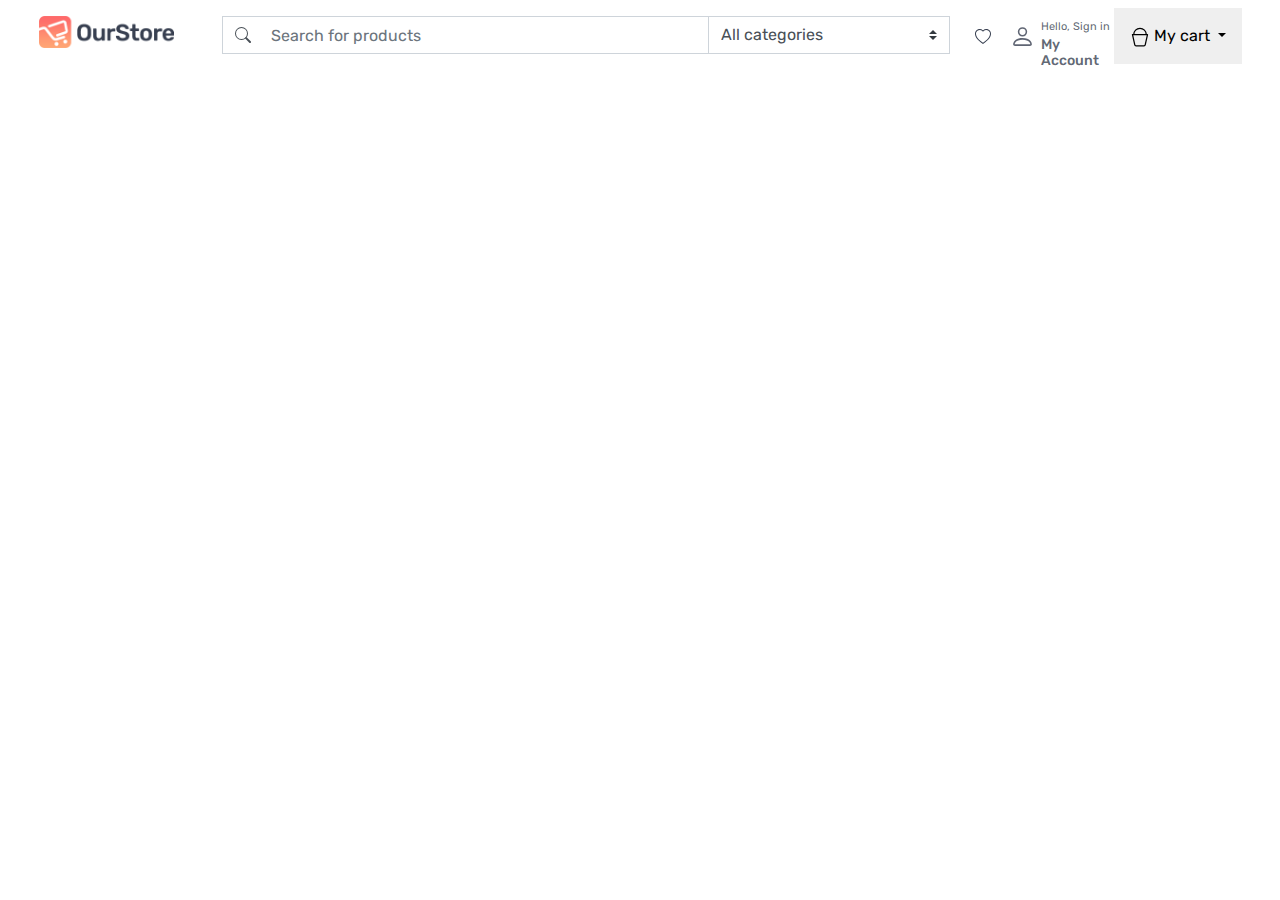
<file: outros/index.html>
<!DOCTYPE html>
<html lang="pt-br">
<head>
    <meta charset="UTF-8">
    <meta name="viewport" content="width=device-width, initial-scale=1, shrink-to-fit=no">
    <meta name="description" content="Projeto Bootstrap - CEAC">
    <meta name="keywords" content="HTML5, CSS3, Javascript, Bootstrap, Jquery, Projeto CEAC">
    <meta name="author" content="Rubens Batista">
    <title>Ourstore | Mercado</title>
    <!--BOOTSTRAP CSS-->
    <link rel="stylesheet" href="https://stackpath.bootstrapcdn.com/bootstrap/4.4.1/css/bootstrap.min.css" integrity="sha384-Vkoo8x4CGsO3+Hhxv8T/Q5PaXtkKtu6ug5TOeNV6gBiFeWPGFN9MuhOf23Q9Ifjh" crossorigin="anonymous">
    <!--DEFAULT CSS-->
    <link rel="stylesheet" href="style.css" type="text/css">
    <!--FAVICON IMG-->
    <link rel="icon" href="img/favicon-32x32.png" type="image/png" sizes="32x32">
    <!--FONTS GOOGLE-->
    <link href="https://fonts.googleapis.com/css2?family=Rubik:wght@300;400;500&display=swap" rel="stylesheet">
    <!--JQUERY-->
    <script src="https://code.jquery.com/jquery-3.4.1.slim.min.js" integrity="sha384-J6qa4849blE2+poT4WnyKhv5vZF5SrPo0iEjwBvKU7imGFAV0wwj1yYfoRSJoZ+n" crossorigin="anonymous"></script>
    <!--BOOTSTRAP JAVASCRIPT-->
    <script src="https://cdn.jsdelivr.net/npm/popper.js@1.16.0/dist/umd/popper.min.js" integrity="sha384-Q6E9RHvbIyZFJoft+2mJbHaEWldlvI9IOYy5n3zV9zzTtmI3UksdQRVvoxMfooAo" crossorigin="anonymous"></script>
    <script src="https://stackpath.bootstrapcdn.com/bootstrap/4.4.1/js/bootstrap.min.js" integrity="sha384-wfSDF2E50Y2D1uUdj0O3uMBJnjuUD4Ih7YwaYd1iqfktj0Uod8GCExl3Og8ifwB6" crossorigin="anonymous"></script>
</head>
<body>
    <section class="container-fluid"> <!--Container do Logo Header-->
        <div class="row"> <!--Row do Logo/Search/Wish... Header-->
            <div class="col-lg-2"> <!--Div Logo Bloco-->
                <a href="index.html"><img src="../img/logo-dark.png" alt="Logo Ourstore" title="Logo Our store" class="img-fluid px-md-4 py-md-3"></a>
            </div><!--Fim Div Logo Bloco-->
            <div class="col-lg-7"><!--Div Search Form-->
                  <form action="" class="form-row">
                    <div class="input-group flex-nowrap py-md-3 has-search">
                        <span class="input-group-append bg-white mr-n1">
                            <span class="input-group-text bg-transparent border-right-0">
                                <svg class="bi bi-search" width="1em" height="1em" viewBox="0 0 16 16" fill="currentColor" xmlns="http://www.w3.org/2000/svg">
                                    <path fill-rule="evenodd" d="M10.442 10.442a1 1 0 011.415 0l3.85 3.85a1 1 0 01-1.414 1.415l-3.85-3.85a1 1 0 010-1.415z" clip-rule="evenodd"/>
                                    <path fill-rule="evenodd" d="M6.5 12a5.5 5.5 0 100-11 5.5 5.5 0 000 11zM13 6.5a6.5 6.5 0 11-13 0 6.5 6.5 0 0113 0z" clip-rule="evenodd"/>
                                  </svg>
                            </span>
                        </span>
                        <input type="search" class="form-control rounded-0 col-8 border-left-0" placeholder="Search for products" aria-label="Search" aria-describedby="addon-wrapping basic-addon1">
                        <select class="custom-select rounded-0 col-4" id="addon-wrapping">
                            <option selected>All categories</option>
                            <option value="1">Bakery</option>
                            <option value="2">Fruits and Vegetables</option>
                            <option value="3">Dairy and Eggs</option>
                            <option value="3">Meat and Poultry</option>
                            <option value="3">Fish and Seafood</option>
                            <option value="3">Sauces and Spices</option>
                            <option value="3">Canned Food and Oil</option>
                            <option value="3">Alcoholic Beverages</option>
                            <option value="3">Soft Drinks and Juice</option>
                            <option value="3">Packets, Cereals</option>
                            <option value="3">Frozen</option>
                            <option value="3">Sneak, Sweets and Chips</option>
                            <option value="3">Personal hygiene</option>
                            <option value="3">Kitchenware</option>
                        </select>
                    </div>
                  </form>
            </div><!--Fim Div Search Form Bloco-->
            <div class="col-lg-3"><!--Div Wish/Login/Cart Bloco-->
                <div class="row">
                    <div class="col-7">
                        <div class="py-md-4 float-left">
                            <span>
                                <svg class="bi bi-heart wish-tooltip" width="1em" height="1em" viewBox="0 0 16 16" fill="currentColor" xmlns="http://www.w3.org/2000/svg" data-toggle="tooltip" data-placement="top" title="Wishlist">
                                    <path fill-rule="evenodd" d="M8 2.748l-.717-.737C5.6.281 2.514.878 1.4 3.053c-.523 1.023-.641 2.5.314 4.385.92 1.815 2.834 3.989 6.286 6.357 3.452-2.368 5.365-4.542 6.286-6.357.955-1.886.838-3.362.314-4.385C13.486.878 10.4.28 8.717 2.01L8 2.748zM8 15C-7.333 4.868 3.279-3.04 7.824 1.143c.06.055.119.112.176.171a3.12 3.12 0 01.176-.17C12.72-3.042 23.333 4.867 8 15z" clip-rule="evenodd"/>
                                </svg>
                            </span>
                        </div>
                        <div>
                            <a href="#" class="login-link">
                                <div class="row">
                                    <div class="col-3 py-md-4 ml-1">
                                        <svg class="bi bi-person" width="1em" height="1em" viewBox="0 0 16 16" fill="currentColor" xmlns="http://www.w3.org/2000/svg">
                                            <path fill-rule="evenodd" d="M13 14s1 0 1-1-1-4-6-4-6 3-6 4 1 1 1 1h10zm-9.995-.944v-.002.002zM3.022 13h9.956a.274.274 0 00.014-.002l.008-.002c-.001-.246-.154-.986-.832-1.664C11.516 10.68 10.289 10 8 10c-2.29 0-3.516.68-4.168 1.332-.678.678-.83 1.418-.832 1.664a1.05 1.05 0 00.022.004zm9.974.056v-.002.002zM8 7a2 2 0 100-4 2 2 0 000 4zm3-2a3 3 0 11-6 0 3 3 0 016 0z" clip-rule="evenodd"/>
                                        </svg>
                                    </div>
                                    <div class="col-9 py-md-1 ml-n1 login-text">
                                        <p>Hello, Sign in</p>
                                        <h6>My Account</h6>
                                    </div>
                                </div>
                            </a>
                        </div>
                    </div>
                    <div class="col-5 dropdown py-md-2">
                        <button type="button" class="border-0 dropdown-toggle p-md-3 ml-n5" id="dropdown-cart-menu" data-toggle="dropdown" aria-haspopup="true" aria-expanded="false">
                            <span class="mr-1 float-left">
                                <svg class="bi bi-bucket" width="1em" height="1em" viewBox="0 0 16 16" fill="currentColor" xmlns="http://www.w3.org/2000/svg">
                                    <path fill-rule="evenodd" d="M8 1.5A4.5 4.5 0 003.5 6h-1a5.5 5.5 0 1111 0h-1A4.5 4.5 0 008 1.5z" clip-rule="evenodd"/>
                                    <path fill-rule="evenodd" d="M1.61 5.687A.5.5 0 012 5.5h12a.5.5 0 01.488.608l-1.826 8.217a1.5 1.5 0 01-1.464 1.175H4.802a1.5 1.5 0 01-1.464-1.175L1.512 6.108a.5.5 0 01.098-.42zm1.013.813l1.691 7.608a.5.5 0 00.488.392h6.396a.5.5 0 00.488-.392l1.69-7.608H2.624z" clip-rule="evenodd"/>
                                  </svg>
                            </span>
                            My cart
                        </button>
                        <div class="dropdown-menu dropdown-menu-right" aria-labelledby="dropdown-cart-menu">
                            <a href="#" class="dropdown-item">1 produto qualquer</a>
                            <a href="#" class="dropdown-item">2 produto qualquer</a>
                            <a href="#" class="dropdown-item">3 produto qualquer</a>
                        </div>
                    </div>
                </div><!--Fim Row Wish/Login/Cart-->
            </div><!--Fim Div Wish/Login/Cart Bloco-->
        </div><!--Fim Row do Logo/Search/Wish... Header-->
    </section>
    <!--TOOLTIP SCRIPT-->
    <script>
        $(function () {
            $('[data-toggle="tooltip"]').tooltip()
        })
    </script>
</body>
</html>
</file>
<file: outros/style.css>
body, a{
    /*CHAMADA PARA FONT 'RUBIK' FONTS GOOGLE*/
    font-family: 'Rubik', sans-serif;
    color: #373f50;
    text-decoration: none !important;
}
a:hover, a:active, a:focus, button:focus {
    outline: none;
    border: 0;
}
/* Tooltip */
.tooltip-inner {
    background-color: #373f50;
    font-size: 12px;
}
.bi.bi-heart{
    color: #373f50;
}
.bs-tooltip-bottom .arrow::before {
    border-bottom-color: #373f50;
  }
div.login-text p{
    font-size: 11px;
    position: relative;
    top: 15px;
}
a.login-link{
    text-decoration: none;
    font-weight: 400;
    color: #373f50cc;
    transition: ease-in 0.2s;
}
a.login-link:hover{
    color: #373f50;
}
div.login-text h6{
    font-size: 14px;
}
.bi.bi-person{
    font-size: 25px;
}
.bi.bi-bucket{
    font-size: 20px;
}
</file>
